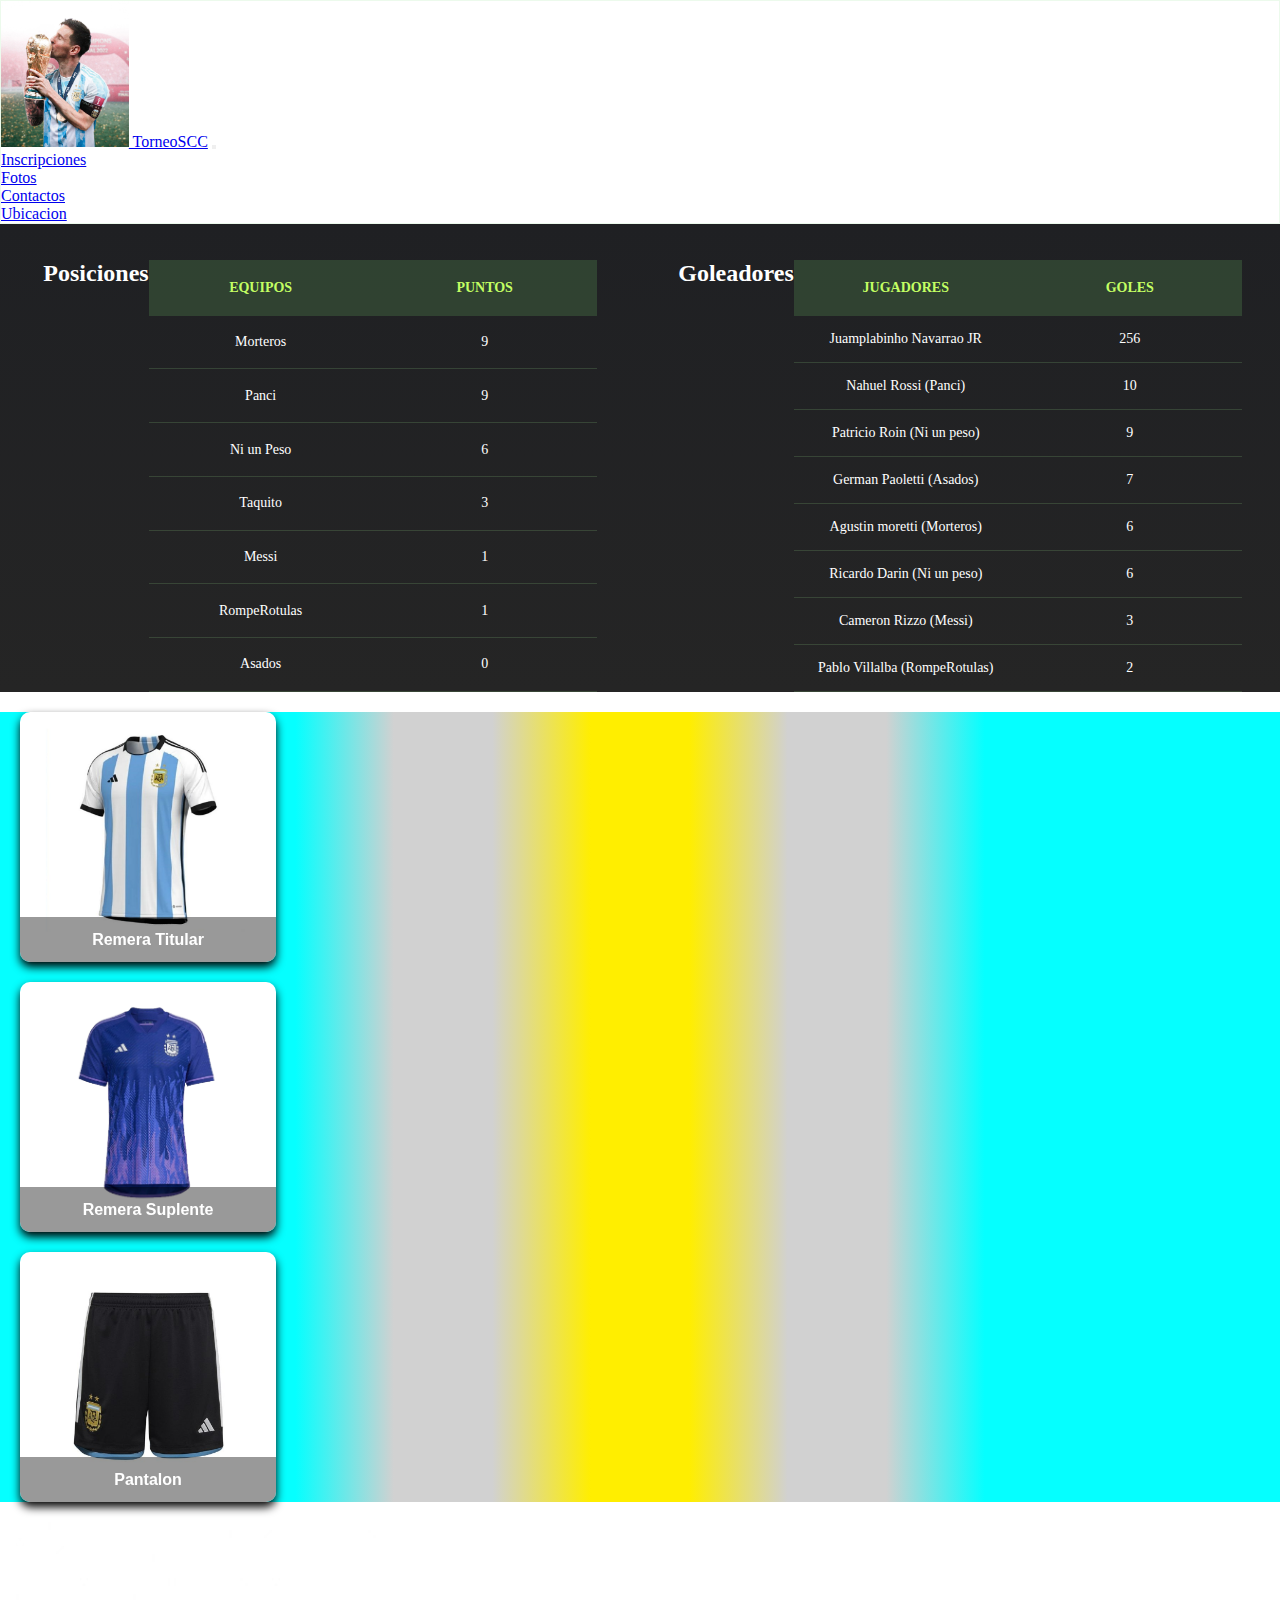
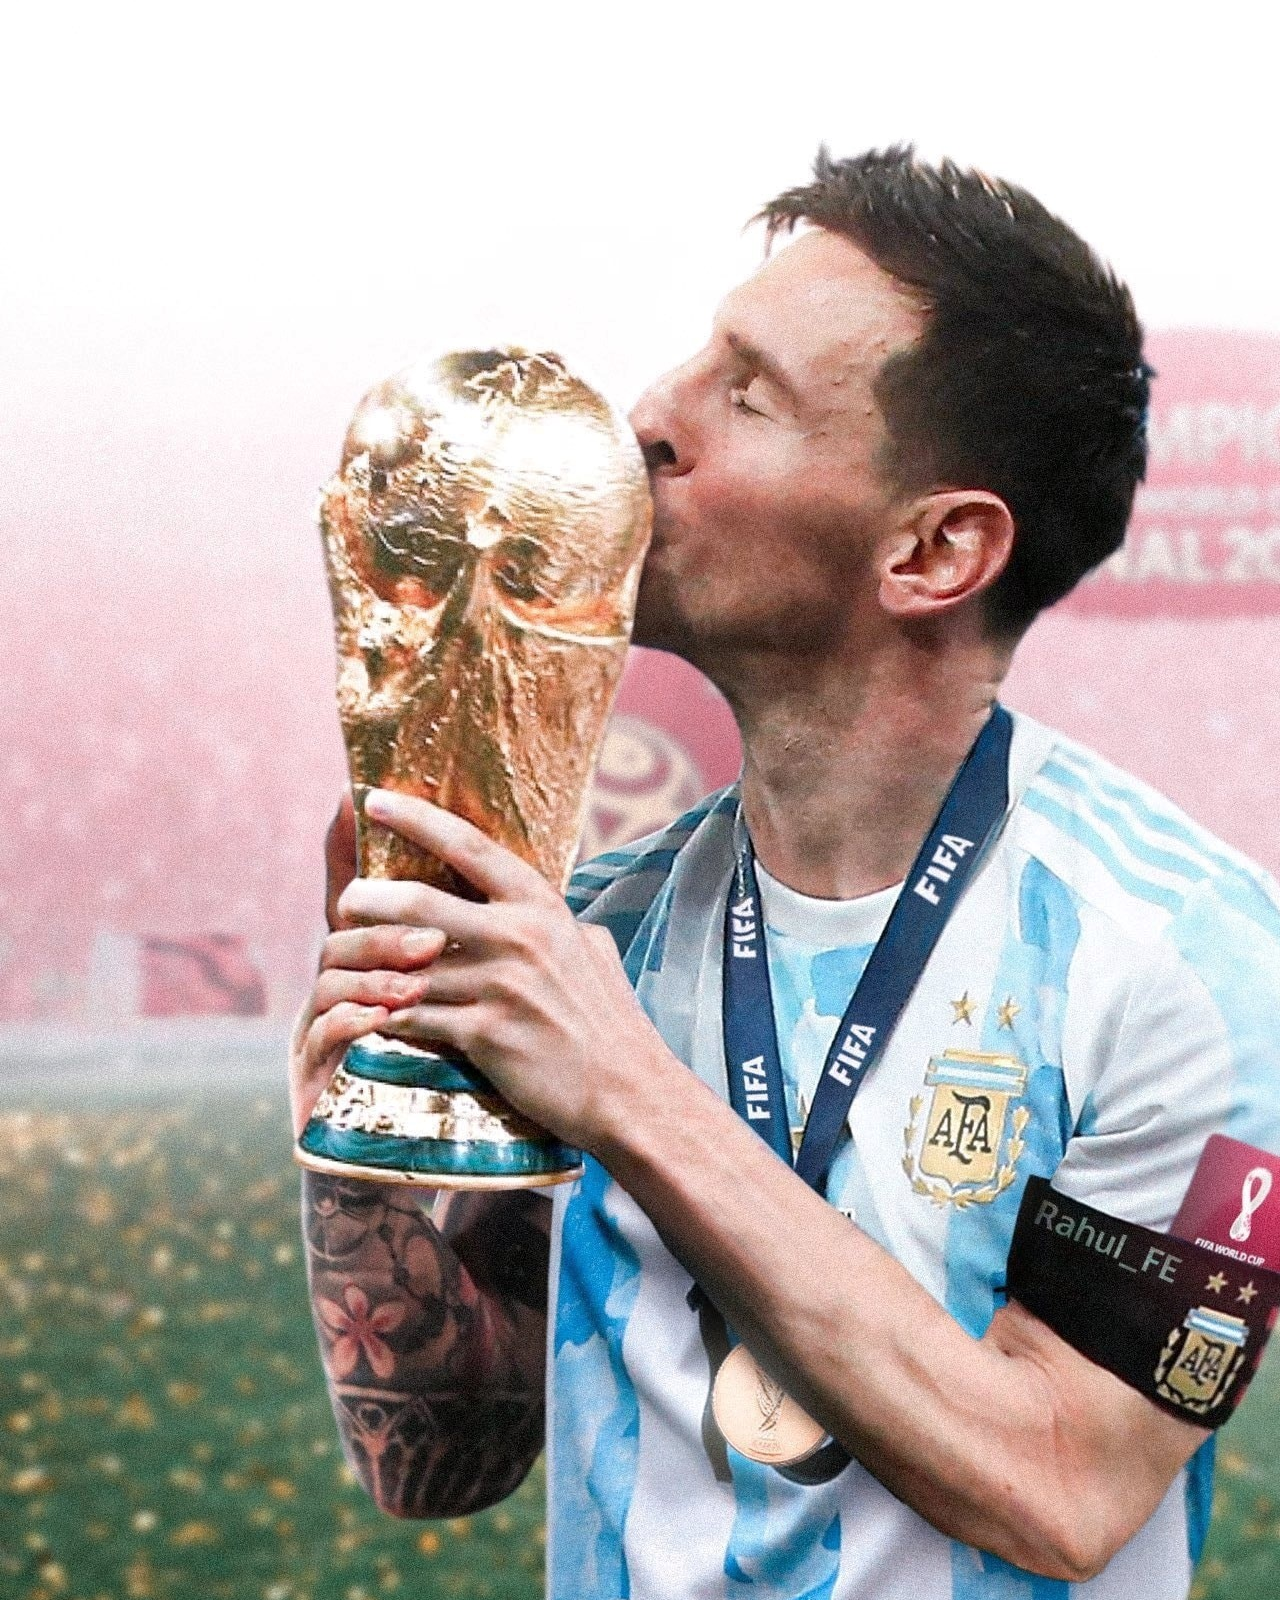
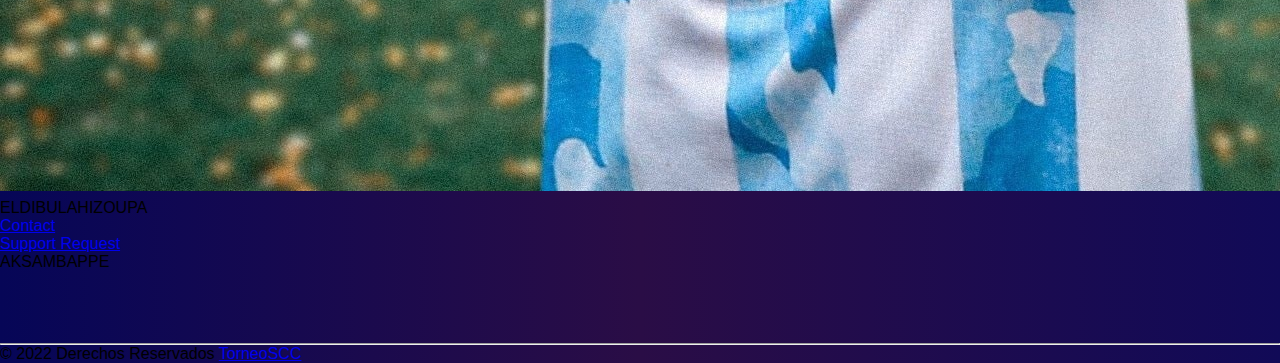
<file: index.html>
<!DOCTYPE html>
<html lang="en">
<head>
    <meta charset="UTF-8">
    <meta http-equiv="X-UA-Compatible" content="IE=edge">
    <link rel="stylesheet" href="https://cdnjs.cloudflare.com/ajax/libs/font-awesome/6.2.1/css/all.min.css" integrity="sha512-MV7K8+y+gLIBoVD59lQIYicR65iaqukzvf/nwasF0nqhPay5w/9lJmVM2hMDcnK1OnMGCdVK+iQrJ7lzPJQd1w==" crossorigin="anonymous" referrerpolicy="no-referrer" />
    <meta name="viewport" content="width=device-width, initial-scale=1.0">
    <link href="https://cdn.jsdelivr.net/npm/bootstrap@5.1.3/dist/css/bootstrap.min.css" rel="stylesheet" integrity="sha384-1BmE4kWBq78iYhFldvKuhfTAU6auU8tT94WrHftjDbrCEXSU1oBoqyl2QvZ6jIW3" crossorigin="anonymous">
    <link rel="stylesheet" href="https://cdn.jsdelivr.net/npm/bootstrap-icons@1.8.1/font/bootstrap-icons.css">
    <link rel="stylesheet" href="assets/css/style.css">
    <title>Inscripciones</title>
</head>
<body class="bg-dark">

  <nav class="navbar navbar-expand-lg navbar-dark text-white bg-dark text-uppercase fs-5 fw-bolder">
    <div class="container">
      <a class="navbar-brand col-lg-5 col-sm-8 col-5" href="#"><img src="assets/img/mesi.jpg" alt="" width="10%" height="" class="d-inline-block align-text-center img-fluid">
        TorneoSCC</a>
      <button class="navbar-toggler" type="button" data-bs-toggle="collapse" data-bs-target="#navbarNav" aria-controls="navbarNav" aria-expanded="false" aria-label="Toggle navigation">
        <span class="navbar-toggler-icon"></span>
      </button>
      <div class="collapse navbar-collapse" id="navbarNav">
        <ul class="navbar-nav">
          <li class="nav-item">
            <a class="nav-link active" href="pages/inscripciones.html">Inscripciones</a>
          </li> <li class="nav-item">
            <a class="nav-link active" href="#">Fotos</a>
          </li> <li class="nav-item">
            <a class="nav-link active" href="#">Contactos</a>
          </li>
          <li class="nav-item">
            <a class="nav-link active" href="#">Ubicacion</a>
          </li>
        </ul>
      </div>
    </div>
  </nav>

  <main class="main1 pb-5">
    
        <div class="tabla1 row px-3">
            <h2 class="col-12 pb-0">Posiciones</h2>
            <br>
            <table class="col-12 h-100" >
                <thead>
                    <tr >
                        <th >Equipos</th>
                        <th >Puntos</th>
                    </tr>
                </thead>
                <tbody>
                    <tr>
                        <td>Morteros</td>
                        <td>9</td>
                    </tr>
                    <tr>
                        <td>Panci</td>
                        <td>9</td>
                    </tr>
                    <tr>
                        <td>Ni un Peso</td>
                        <td>6</td>
                    </tr>
                    <tr>
                        <td>Taquito</td>
                        <td>3</td>
                    </tr>
                    <tr>
                        <td>Messi</td>
                        <td>1</td>
                    </tr>
                    <tr>
                        <td>RompeRotulas</td>
                        <td>1</td>
                    </tr>
                    <tr>
                        <td>Asados</td>
                        <td>0</td>
                    </tr>
                </tbody>
            </table>
        </div>
<br>
<br>
        <div class="tabla2 row px-3">
            <h2 class="col-12">Goleadores</h2>
            <br>
            <table class="col-12 h-100">
                <thead>
                    <tr >
                        <th>Jugadores</th>
                        <th>Goles</th>
                    </tr>
                </thead>
                <tbody>
                    <tr>
                        <td>Juamplabinho Navarrao JR</td>
                        <td>256</td>
                    </tr>
                    <tr>
                        <td>Nahuel Rossi (Panci)</td>
                        <td>10</td>
                    </tr>
                    <tr>
                        <td>Patricio Roin (Ni un peso)</td>
                        <td>9</td>
                    </tr>
                    <tr>
                        <td>German Paoletti (Asados)</td>
                        <td>7</td>
                    </tr>
                    <tr>
                        <td>Agustin moretti (Morteros)
                        </td>
                        <td>6</td>
                    </tr>
                    <tr>
                        <td>Ricardo Darin (Ni un peso)</td>
                        <td>6</td>
                    </tr>
                    <tr>
                        <td>Cameron Rizzo (Messi)</td>
                        <td>3</td>
                    </tr>
                    <tr>
                        <td>Pablo Villalba (RompeRotulas)
                        </td>
                        <td>2</td>
                    </tr>
                </tbody>
            </table>
        </div>
</main>

    <aside>
     <div class="container-fluid  text-white p-3 coloraside">
        <div class="row justify-content-around text-center text-md-start">
            <div class="card">
                <div class="face front">
                    <img class="img-fluid" src="assets/img/titular.png" alt="">
                    <h3>Remera Titular</h3>
                </div>
                <div class="face back">
                    <h3>Remera titular</h3>
                    <div class="link">
                        <a href="#">COMPRAR</a>
                    </div>
                </div>
            </div>
            <div class="card">
              <div class="face front">
                  <img class="img-fluid" src="assets/img/suplente.PNG" alt="">
                  <h3>Remera Suplente</h3>
              </div>
              <div class="face back">
                  <h3>Remera Suplente</h3>
                  <div class="link">
                      <a href="#">COMPRAR</a>
                  </div>
              </div>
          </div>
      
          <div class="card">
              <div class="face front">
                  <img class="img-fluid" src="assets/img/pantalon.jpg" alt="">
                  <h3>Pantalon</h3>
              </div>
              <div class="face back">
                  <h3>Pantalon</h3>
                  <div class="link">
                      <a href="#">COMPRAR</a>
                  </div>
              </div>
          </div>
          </div>


    </aside>

    <footer>
        <div class="container-fluid  text-white p-3 colorfooter">
            <div class="row justify-content-around text-center text-md-start alin">
    
                <div class="col-4 col-md-2 col-sm-2 col-lg-1 text-center">
                    <h1 class="fw-bold mt-3 "><img class="img-fluid " src="assets/img/mesi.jpg" alt=""></h1>
                </div>
                <div class="col-md-2">
                    <ul class="list-unstyled ">
                        <li class="fw-bold my-2">ELDIBULAHIZOUPA</li>
                        <li> <a href="#" class="text-decoration-none text-white">Contact</a> </li>
                        <li> <a href="#" class="text-decoration-none text-white">Support Request</a> </li>
                    </ul>
                </div>
                <div class="col-md-2">
                    <li class="fw-bold my-2 list-unstyled">AKSAMBAPPE</li>
                    <ul class="list-unstyled d-flex justify-content-center justify-content-md-start">
                        <li><a href="#" class="text-white"><i class="fa-brands fa-facebook me-2 fa-1x"></i></a></li>
                        <li><a href="#" class="text-white"><i class="fa-brands fa-whatsapp mx-2 fa-1x"></i></a></li>
                        <li><a href="#" class="text-white"><i class="fa-brands fa-youtube mx-2 fa-1x"></i></a></li>
                        <li><a href="#" class="text-white"><i class="fa-brands fa-instagram mx-2 fa-1x"></i></a></li>
                    </ul>
                </div>
            </div>
            <hr>
            <div class="row">
                <div class="col-md-12 text-center pt-2">
                    <p>&copy; 2022 Derechos Reservados <a href="#" class="text-white">TorneoSCC </a></p>
                </div>
            </div>
        </div>
    </footer>

    <!-- Option 1: Bootstrap Bundle with Popper -->
    <script src="https://cdn.jsdelivr.net/npm/bootstrap@5.1.3/dist/js/bootstrap.bundle.min.js" integrity="sha384-ka7Sk0Gln4gmtz2MlQnikT1wXgYsOg+OMhuP+IlRH9sENBO0LRn5q+8nbTov4+1p" crossorigin="anonymous"></script>


  </body>
</html>
</file>
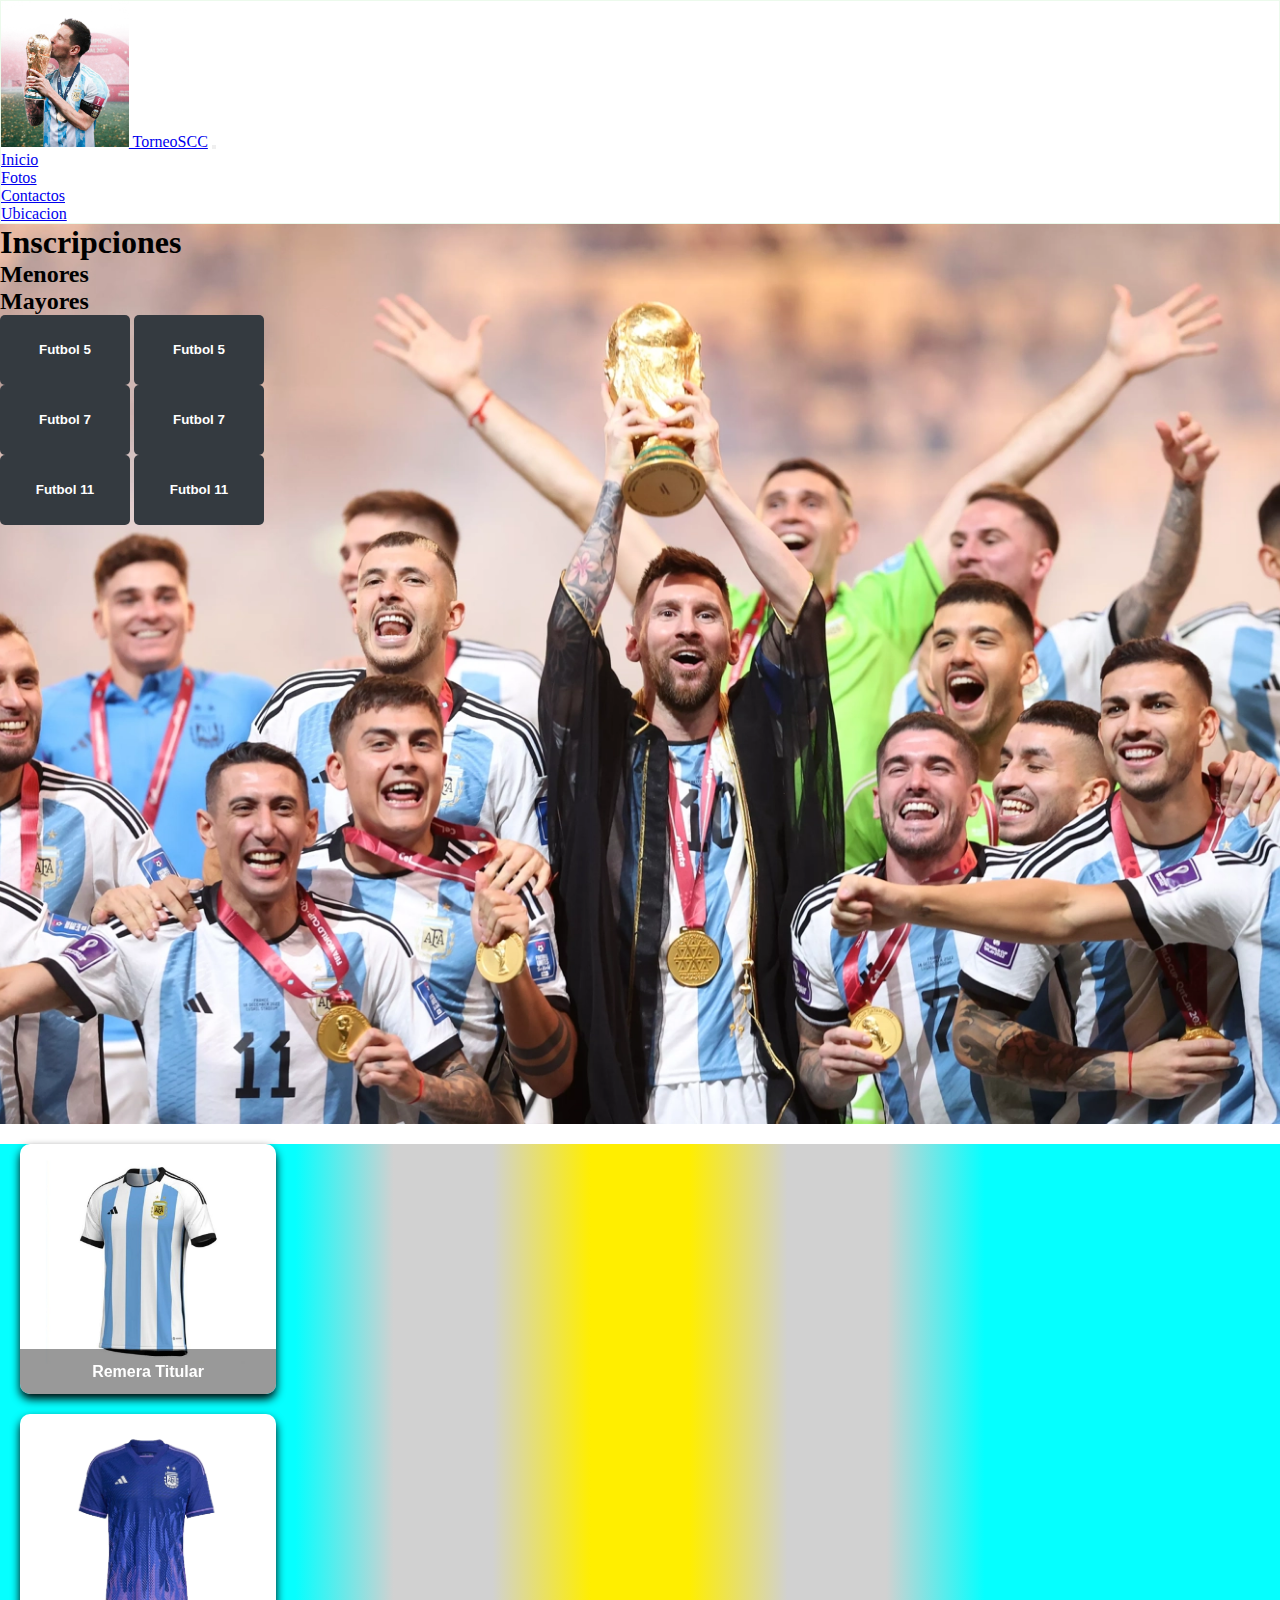
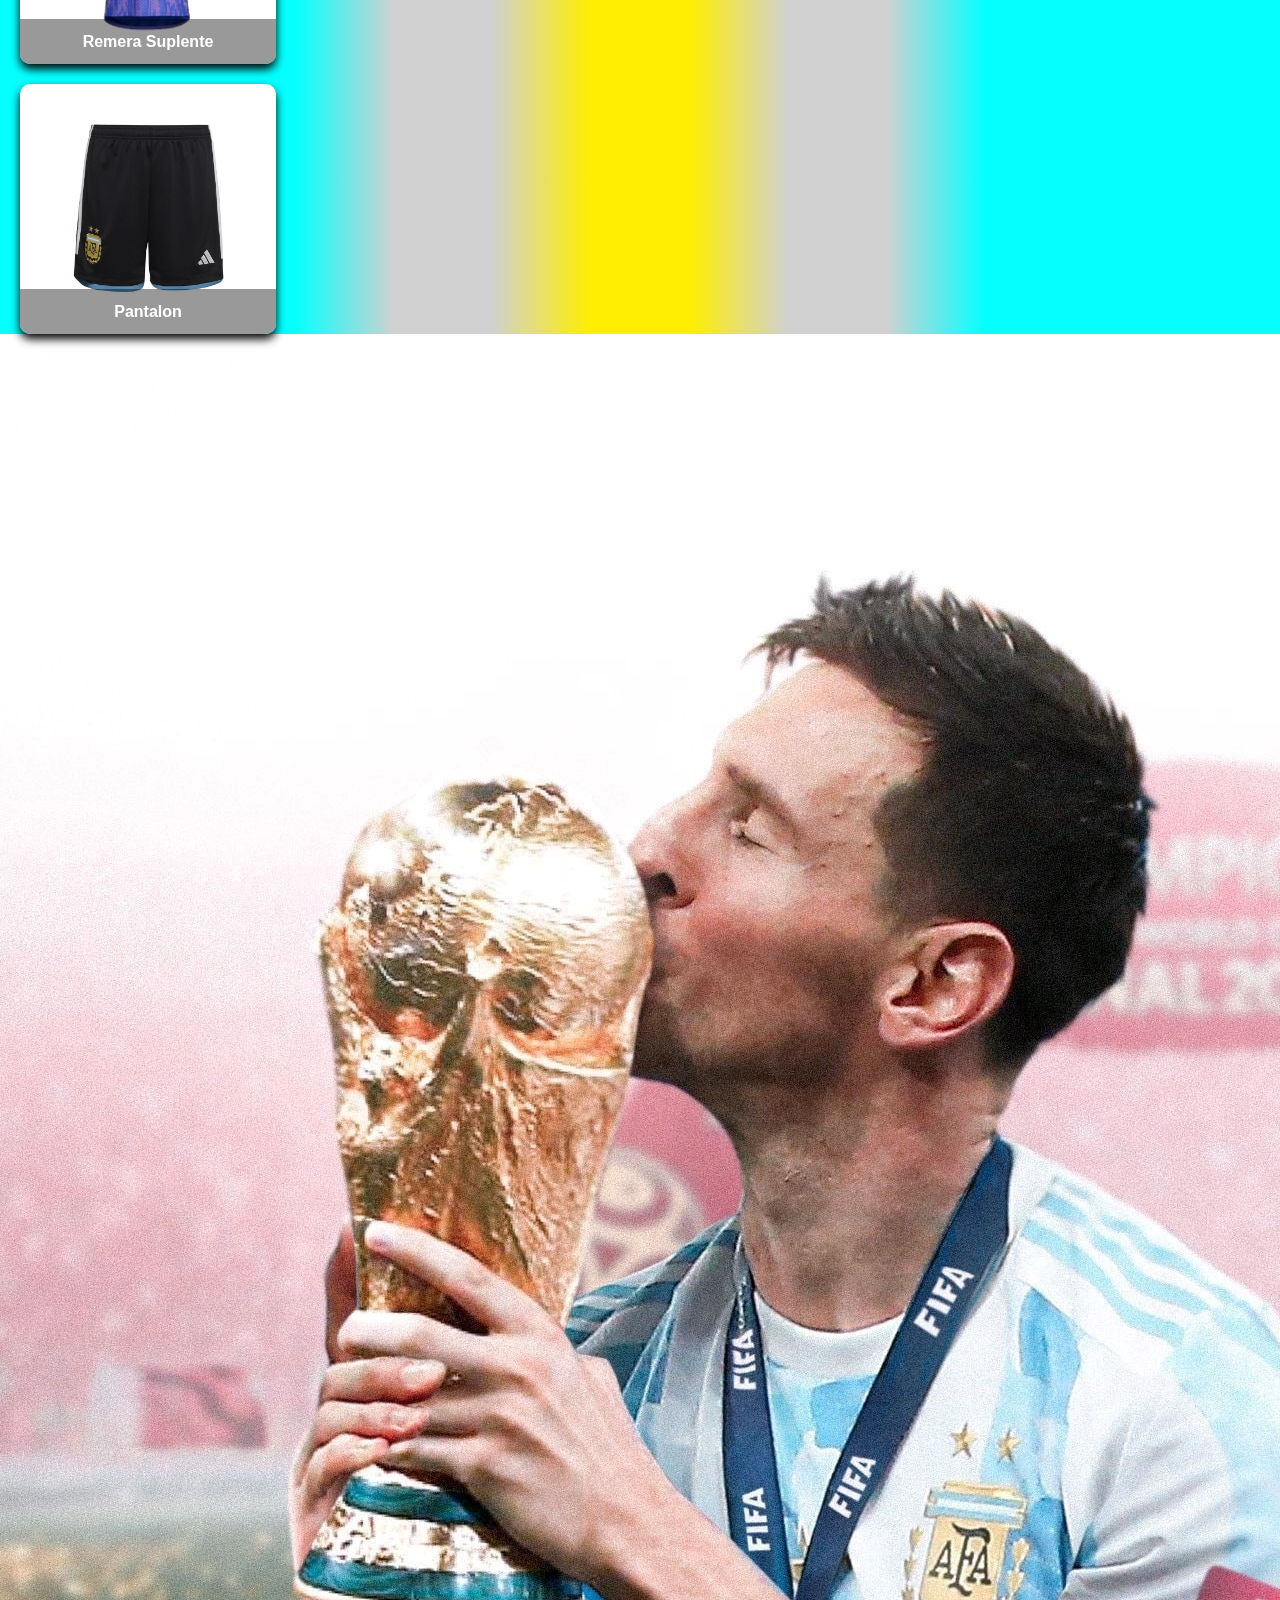
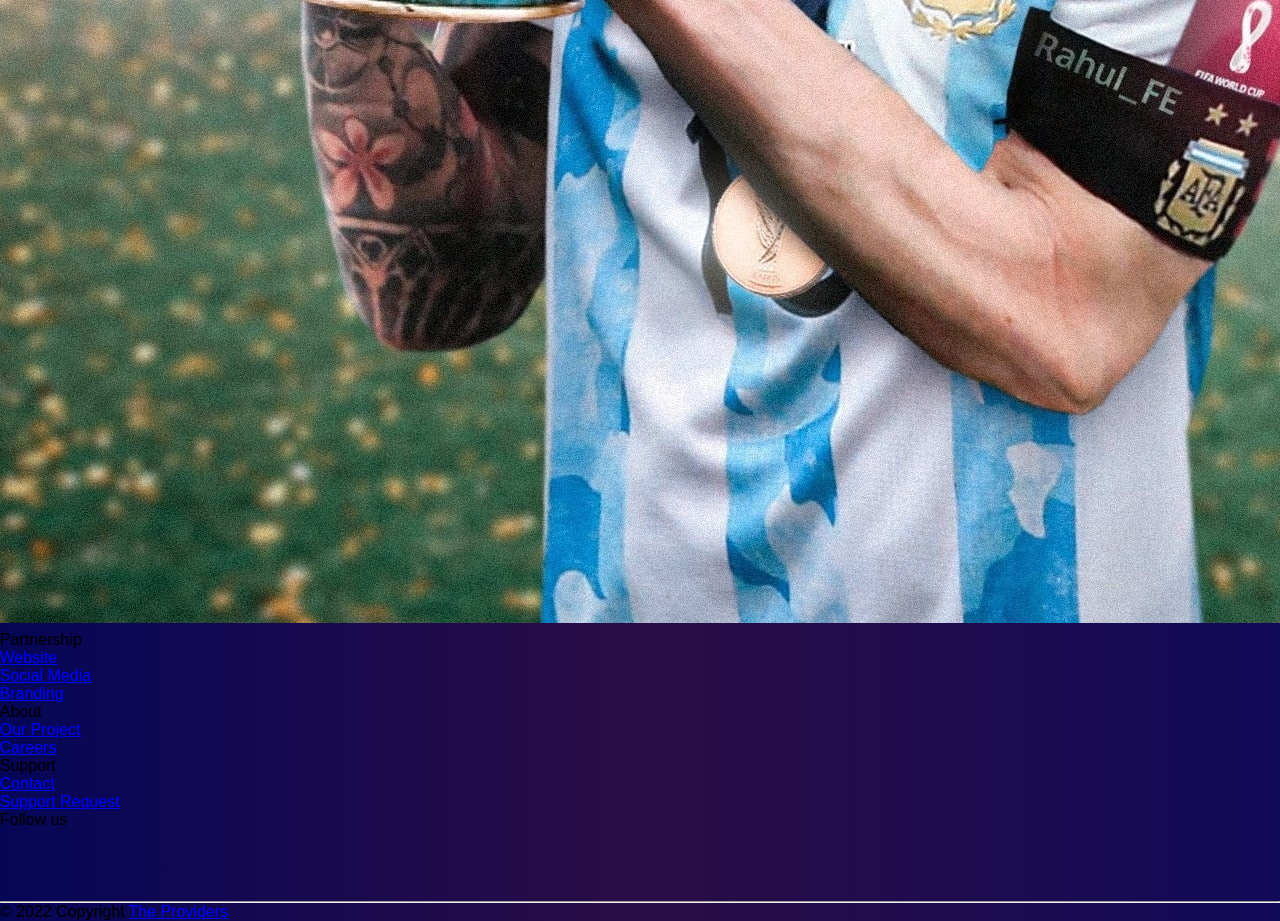
<file: pages/inscripciones.html>
<!DOCTYPE html>
<html lang="en">
<head>
    <meta charset="UTF-8">
    <meta http-equiv="X-UA-Compatible" content="IE=edge">
    <meta name="viewport" content="width=device-width, initial-scale=1.0">
    <link href="https://cdn.jsdelivr.net/npm/bootstrap@5.1.3/dist/css/bootstrap.min.css" rel="stylesheet" integrity="sha384-1BmE4kWBq78iYhFldvKuhfTAU6auU8tT94WrHftjDbrCEXSU1oBoqyl2QvZ6jIW3" crossorigin="anonymous">
    <link rel="stylesheet" href="https://cdn.jsdelivr.net/npm/bootstrap-icons@1.8.1/font/bootstrap-icons.css">
    <link rel="stylesheet" href="../assets/css/style.css">
    <title>Inscripciones</title>
</head>
<body class="bg-light">

  <nav class="navbar navbar-expand-lg navbar-dark text-white bg-dark text-uppercase fs-5 fw-bolder">
    <div class="container">
      <a class="navbar-brand col-lg-6 col-sm-8 col-5" href="#"><img src="../assets/img/mesi.jpg" alt="" width="10%" height="" class="d-inline-block align-text-center img-fluid">
        TorneoSCC</a>
      <button class="navbar-toggler" type="button" data-bs-toggle="collapse" data-bs-target="#navbarNav" aria-controls="navbarNav" aria-expanded="false" aria-label="Toggle navigation">
        <span class="navbar-toggler-icon"></span>
      </button>
      <div class="collapse navbar-collapse" id="navbarNav">
        <ul class="navbar-nav">
          <li class="nav-item">
            <a class="nav-link active" href="../index.html">Inicio</a>
          </li> <li class="nav-item">
            <a class="nav-link active" href="#">Fotos</a>
          </li> <li class="nav-item">
            <a class="nav-link active" href="#">Contactos</a>
          </li>
          <li class="nav-item">
            <a class="nav-link active" href="#">Ubicacion</a>
          </li>
        </ul>
      </div>
    </div>
  </nav>

    <main>
      <div class="masthead img-fluid" style="background-image: url(../assets/img/messicup1.jpg)">
        <div class="container-fluid text-center aling-items-center" style="height: 100vh;"> 
              <h1 class="pt-3">Inscripciones</h1>
          <div class="row">
            <h2 class="col-6 text-center">Menores</h2>
            <h2 class="col-6 text-center">Mayores</h2>
          </div>
          <div class="row row-cols-2 justify-content-around ">
            <button class="css-button-arrow--black col-4 m-2 fs-4">Futbol 5</button>
            <button class="css-button-arrow--black col-4 m-2 fs-4">Futbol 5</button>
          </div>
          <div class="row row-cols-2 row justify-content-around">
            <button class="css-button-arrow--black  col-4 m-2 fs-4">Futbol 7</button>
            <button class="css-button-arrow--black col-4 m-2 fs-4">Futbol 7</button>
          </div>
          <div class="row row-cols-2 row justify-content-around">
            <button class="css-button-arrow--black col-4 m-2 mb-5 fs-4">Futbol 11</button>
            <button class="css-button-arrow--black col-4 m-2 mb-5 fs-4">Futbol 11</button>
          </div>
    </div>
  </div>
    </main>

    <aside>
     <div class="container-fluid  text-white p-3" style="font-family: 'Poppins', sans-serif; background: #0f0c29;
       background: linear-gradient(to right,  #05ffff,  #05ffff, #05ffff, #05ffff, #d1d1d1,  #d1d1d1, #ffee00, #ffee00, #d1d1d1,  #d1d1d1,   #05ffff,  #05ffff,  #05ffff, #05ffff);">
            <div class="row justify-content-around text-center text-md-start">
          <div class="card">
            <div class="face front">
                <img class="img-fluid" src="../assets/img/titular.png" alt="">
                <h3>Remera Titular</h3>
            </div>
            <div class="face back">
                <h3>Remera titular</h3>
                <div class="link">
                    <a href="#">COMPRAR</a>
                </div>
            </div>
        </div>
        <div class="card">
          <div class="face front">
              <img class="img-fluid" src="../assets/img/suplente.PNG" alt="">
              <h3>Remera Suplente</h3>
          </div>
          <div class="face back">
              <h3>Remera Suplente</h3>
              <div class="link">
                  <a href="#">COMPRAR</a>
              </div>
          </div>
      </div>
  
      <div class="card">
          <div class="face front">
              <img class="img-fluid" src="../assets/img/pantalon.jpg" alt="">
              <h3>Pantalon</h3>
          </div>
          <div class="face back">
              <h3>Pantalon</h3>
              <div class="link">
                  <a href="#">COMPRAR</a>
              </div>
          </div>
      </div>
      </div>


    </aside>

    <footer>
        <div class="container-fluid  text-white p-3" style="font-family: 'Poppins', sans-serif; background: #0f0c29;
       background: linear-gradient(to right, #060657, #2a0d46, #110a57);">
            <div class="row justify-content-around text-center text-md-start alin">
    
                <div class="col-4 col-md-2 col-sm-2 col-lg-1 text-center">
                    <h1 class="fw-bold mt-3 "><img class="img-fluid" src="../assets/img/mesi.jpg" alt=""></h1>
                </div>
                <div class="col-md-2">
                    <ul class="list-unstyled">
                        <li class="fw-bold my-2">Partnership</li>
                        <li> <a href="#" class="text-decoration-none text-white">Website</a> </li>
                        <li> <a href="#" class="text-decoration-none text-white"> Social Media</a></li>
                        <li> <a href="#" class="text-decoration-none text-white">Branding</a> </li>
                    </ul>
                </div>
                <div class="col-md-2">
                    <ul class="list-unstyled">
                        <li class="fw-bold my-2">About</li>
                        <li> <a href="#" class="text-decoration-none text-white">Our Project</a> </li>
                        <li> <a href="#" class="text-decoration-none text-white">Careers</a> </li>
    
                    </ul>
                </div>
                <div class="col-md-2">
                    <ul class="list-unstyled">
                        <li class="fw-bold my-2">Support</li>
                        <li> <a href="#" class="text-decoration-none text-white">Contact</a> </li>
                        <li> <a href="#" class="text-decoration-none text-white">Support Request</a> </li>
                    </ul>
                </div>
                <div class="col-md-2">
                    <li class="fw-bold my-2 list-unstyled">Follow us</li>
                    <ul class="list-unstyled d-flex justify-content-center justify-content-md-start">
                        <li><a href="#" class="text-white"><i class="fa-brands fa-facebook me-2 fa-1x"></i></a></li>
                        <li><a href="#" class="text-white"><i class="fa-brands fa-whatsapp mx-2 fa-1x"></i></a></li>
                        <li><a href="#" class="text-white"><i class="fa-brands fa-youtube mx-2 fa-1x"></i></a></li>
                        <li><a href="#" class="text-white"><i class="fa-brands fa-instagram mx-2 fa-1x"></i></a></li>
                    </ul>
                </div>
            </div>
            <hr>
            <div class="row">
                <div class="col-md-12 text-center pt-2">
                    <p>&copy; 2022 Copyright <a href="#" class="text-white">The Providers</a></p>
                </div>
            </div>
        </div>
    </footer>

    <!-- Option 1: Bootstrap Bundle with Popper -->
    <script src="https://cdn.jsdelivr.net/npm/bootstrap@5.1.3/dist/js/bootstrap.bundle.min.js" integrity="sha384-ka7Sk0Gln4gmtz2MlQnikT1wXgYsOg+OMhuP+IlRH9sENBO0LRn5q+8nbTov4+1p" crossorigin="anonymous"></script>


  </body>
</html>
</file>
<file: assets/css/style.css>
*{
  margin: 0;
  padding: 0;
  box-sizing: border-box;
}

/* main */
.main1{
  display: grid;
  grid-template: 
  "titulo1 titulo2" auto
  "tabla1  tabla2"  auto/
  50%     50%
  ;
  align-items: center;
  justify-content: center;
  background: linear-gradient(#1f2023, #000000da);
}

.tabla1{
display: flex;
justify-content: center;
color: white;
font: italic small-caps bold 25px;
text-align: center;
grid-area: tabla1;
height: 100%;
}
.tabla2{
  display: flex;
  justify-content: center;
  color: white;
font: italic small-caps bold 25px;
text-align: center;
  grid-area: tabla2;
  height: 100%;
}

.coloraside{
  font-family: 'Poppins', sans-serif;
  background: #0f0c29;
  background: linear-gradient(to right,  #05ffff,  #05ffff, #05ffff, #05ffff, #d1d1d1,  #d1d1d1, #ffee00, #ffee00, #d1d1d1,  #d1d1d1,   #05ffff,  #05ffff,  #05ffff, #05ffff);
}

.container {
  border: solid 1px rgba(160, 229, 160, 0.2);
}

table {
  color: #fff;
  font-size: 14px;
  table-layout: fixed;
  border-collapse: collapse;
  width: 70%;
}

thead {
  background: rgba(59, 87, 59, 0.616);
}

thead tr th{
color: rgb(195, 255, 99);
}

th {
  padding: 20px 15px ;
  font-weight: 700;
  text-transform: uppercase;
}

td {
  padding: 15px;
  border-bottom: solid 1px rgba(141, 204, 132, 0.2);
}


tbody tr {
  cursor: pointer;
}

tbody tr:hover {
  background: rgba(126, 201, 107, 0.4);
}

@media(max-width:650px){
  .main1{
    display: flex;
    flex-direction: column;
    align-items: center;
    justify-content: center;
    background: linear-gradient(#1f2023, #000000da);
    font-size: 10px;
    padding: none;
    
  }
}

/* ASIDE */
*{
  margin: 0;
  padding: 0;
  box-sizing: border-box;
}

.card {
  position: relative;
  width: 20%;
  height: 250px;
  margin: 20px;
  border-radius: 10px;
  padding-left: 0px;
  padding-right: 0px;
}

.card .face {
  position: absolute;
  width: 100%;
  height: 100%;
  backface-visibility: hidden;
  border-radius: 10px;
  overflow: hidden;
  transition: .5s;
}

.card .front {
  transform: perspective(600px) rotateY(0deg);
  box-shadow: 0 5px 10px #000;
}

.card .front img {
  position: relative;
    width: 100%;
    height: 100%;
    object-fit: cover;
}

.card .front h3 {
  position: absolute;
  font-size: 100%;
  bottom: 0;
  width: 100%;
  height: 45px;
  line-height: 45px;
  color: #fff;
  background: rgba(0,0,0,.4);
  text-align: center;
}

.card .back {
  transform: perspective(600px) rotateY(180deg);
  background: rgb(3, 35, 54);
  padding: 15px;
  color: #f3f3f3;
  text-align: center;
  box-shadow: 0 5px 10px #000;
  font-size: 100%;
}

.card .back .link {
  border-top: solid 1px #f3f3f3;
  height: 50px;
  line-height: 50px;
  font-size: 100%;
}

.card .back .link a {
  color: #f3f3f3;
  font-size: 60%;
}

.card .back h3 {
  font-size: auto;
  margin-top: 20px;
  letter-spacing: 2px;
  font-size: 60%;
}

.card .back p {
  letter-spacing: 1px;
  font-size: 100%;
} 

.card:hover .front {
  transform: perspective(600px) rotateY(180deg);
}

.card:hover .back {
  transform: perspective(600px) rotateY(360deg);
}


.nashes {
  background-color: red;
  color: white;
  font-size: 25PX;
  padding: 25px;
  border: solid 2px;
  border-radius: 100px;
  font-weight: 900;
	-webkit-animation: shake-vertical 2s infinite ;
	        animation: shake-vertical 2s infinite ;
}

 @-webkit-keyframes shake-vertical {
  0%,
  100% {
    -webkit-transform: translateY(0);
            transform: translateY(0);
  }
  10%,
  30%,
  50%,
  70% {
    -webkit-transform: translateY(-8px);
            transform: translateY(-8px);
  }
  20%,
  40%,
  60% {
    -webkit-transform: translateY(8px);
            transform: translateY(8px);
  }
  80% {
    -webkit-transform: translateY(6.4px);
            transform: translateY(6.4px);
  }
  90% {
    -webkit-transform: translateY(-6.4px);
            transform: translateY(-6.4px);
  }
}
@keyframes shake-vertical {
  0%,
  100% {
    -webkit-transform: translateY(0);
            transform: translateY(0);
  }
  10%,
  30%,
  50%,
  70% {
    -webkit-transform: translateY(-8px);
            transform: translateY(-8px);
  }
  20%,
  40%,
  60% {
    -webkit-transform: translateY(8px);
            transform: translateY(8px);
  }
  80% {
    -webkit-transform: translateY(6.4px);
            transform: translateY(6.4px);
  }
  90% {
    -webkit-transform: translateY(-6.4px);
            transform: translateY(-6.4px);
  }
}

@media(max-width:700px){
    .card {
      position: relative;
      width:20%;
      height: 150px;
      margin: 20px;
      border-radius: 10px;
      padding-left: 0px;
      padding-right: 0px;
    }
}
@media(max-width:400px){
  .card {
    position: relative;
    width:20%;
    height: 100px;
    margin: 20px;
    border-radius: 10px;
    padding-left: 0px;
    padding-right: 0px;
  }
}

.css-button-arrow--black {
  align-items: center;
  min-width: 130px;
  height: 70px;
  color: #fff;
  padding: 5px 10px;
  font-weight: bold;
  cursor: pointer;
  transition: all 0.3s ease;
  position: relative;
  display: inline-block;
  outline: none;
  overflow: hidden;
  border-radius: 5px;
  border: none;
  background-color: #343a40
}
.css-button-arrow--black:hover {
  align-items: center;
  border-radius: 5px;
  padding-right: 24px;
  padding-left:8px;
}
.css-button-arrow--black:hover:after {
  align-items: center;
  opacity: 1;
  right: 10px;
}
.css-button-arrow--black:after{
  align-items: center;
  content: "\00BB";
  position: absolute;
  opacity: 0;
  font-size: 50px;
  line-height: 40px;
  top: 0;
  right: -20px;
  transition: 0.4s;
}

@media(min-width:1400px){
  .card {
    position: relative;
    width:20%;
    height: 300px;
    margin: 20px;
    border-radius: 10px;
    padding-left: 0px;
    padding-right: 0px;
  }
}

.masthead{
  background-size: cover;
  min-height: 100vh;
  position: relative;
  background-position-x: center;
}

@media(max-width:1000px){
  .masthead{
min-height: 40vh;
height: 800px;
background-position-x: center;
  }
}

@media(max-width:400px){
  .masthead{
    height: 400px;
min-height: 40vh;
background-position-x: center;
  }
}

.colorfooter{
  font-family: 'Poppins', sans-serif; background: #0f0c29;
  background: linear-gradient(to right, #060657, #2a0d46, #110a57);"
}
</file>
